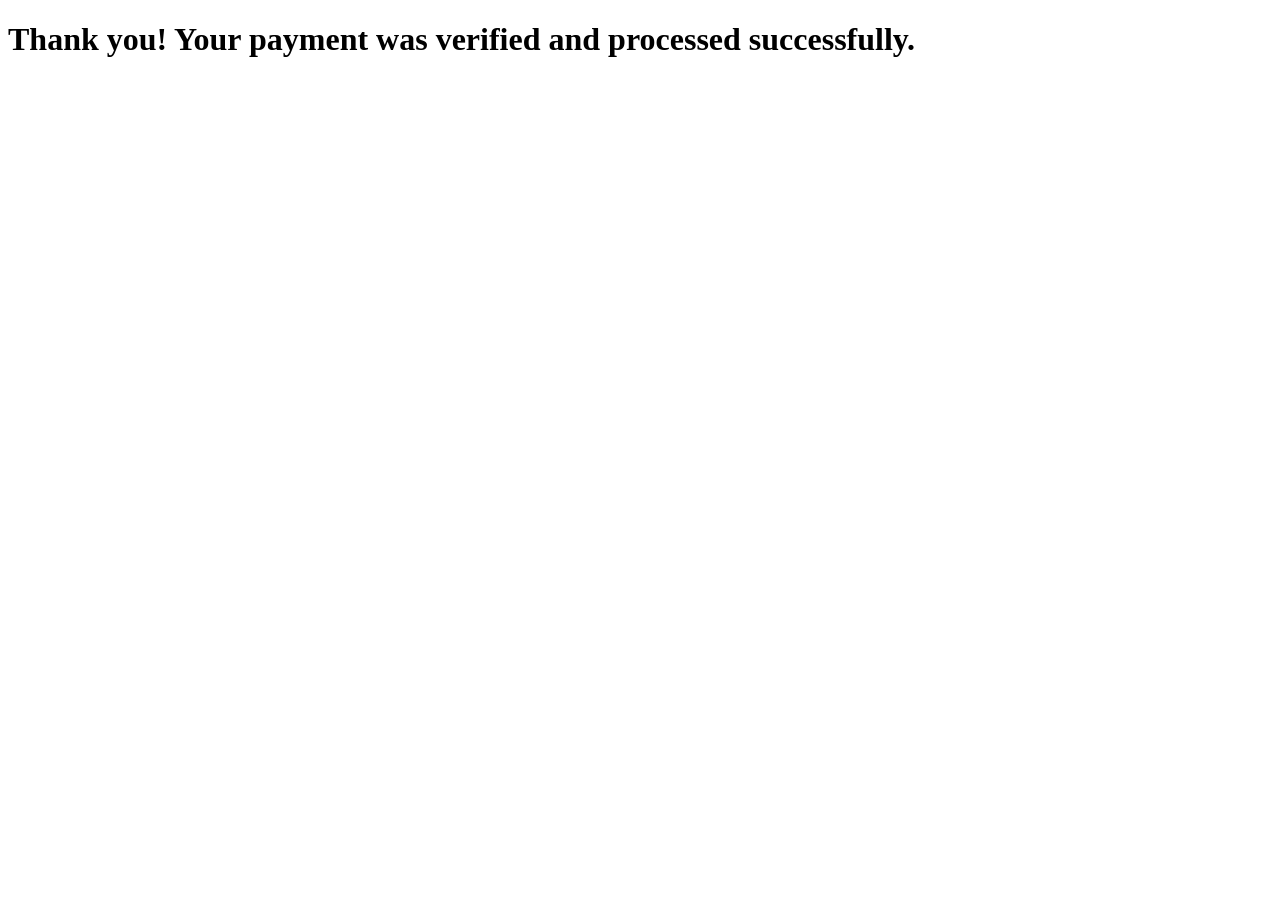
<file: checkout/templates/checkout/success.html>
<!-- templates/success.html -->
<!DOCTYPE html>
<html lang="en">
<head>
    <meta charset="UTF-8">
    <title>Payment Successful</title>
</head>
<body>
    <h1>Thank you! Your payment was verified and processed successfully.</h1>
</body>
</html>
</file>
